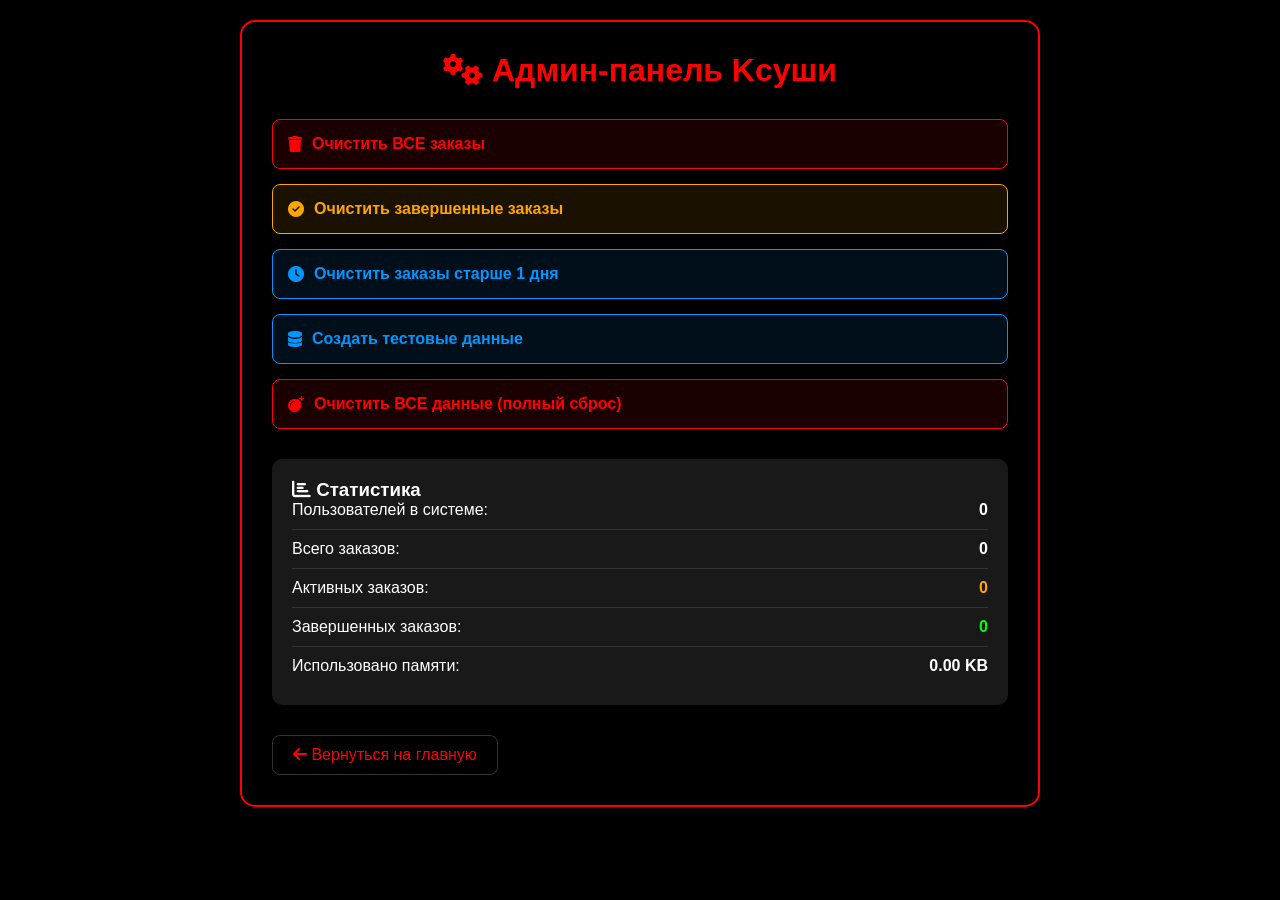
<file: admin.html>
<!DOCTYPE html>
<html lang="ru">
<head>
    <meta charset="UTF-8">
    <meta name="viewport" content="width=device-width, initial-scale=1.0">
    <title>Админ-панель - Kсуши</title>
    <style>
        * {
            margin: 0;
            padding: 0;
            box-sizing: border-box;
            font-family: 'Segoe UI', Tahoma, Geneva, Verdana, sans-serif;
        }
        
        body {
            background: #000;
            color: #fff;
            padding: 20px;
        }
        
        .admin-container {
            max-width: 800px;
            margin: 0 auto;
            background: rgba(0, 0, 0, 0.9);
            border: 2px solid #ff0000;
            border-radius: 15px;
            padding: 30px;
        }
        
        h1 {
            color: #ff0000;
            margin-bottom: 30px;
            text-align: center;
        }
        
        .admin-actions {
            display: flex;
            flex-direction: column;
            gap: 15px;
            margin-bottom: 30px;
        }
        
        .admin-btn {
            padding: 15px;
            border: none;
            border-radius: 8px;
            font-size: 16px;
            font-weight: 600;
            cursor: pointer;
            transition: all 0.3s;
            display: flex;
            align-items: center;
            gap: 10px;
        }
        
        .btn-danger {
            background: rgba(255, 0, 0, 0.1);
            color: #ff0000;
            border: 1px solid #ff0000;
        }
        
        .btn-danger:hover {
            background: rgba(255, 0, 0, 0.2);
            transform: translateY(-2px);
        }
        
        .btn-warning {
            background: rgba(255, 165, 0, 0.1);
            color: #ffa500;
            border: 1px solid #ffa500;
        }
        
        .btn-warning:hover {
            background: rgba(255, 165, 0, 0.2);
            transform: translateY(-2px);
        }
        
        .btn-info {
            background: rgba(0, 150, 255, 0.1);
            color: #0096ff;
            border: 1px solid #0096ff;
        }
        
        .btn-info:hover {
            background: rgba(0, 150, 255, 0.2);
            transform: translateY(-2px);
        }
        
        .stats {
            background: rgba(51, 51, 51, 0.5);
            padding: 20px;
            border-radius: 10px;
            margin-top: 20px;
        }
        
        .stat-item {
            display: flex;
            justify-content: space-between;
            margin-bottom: 10px;
            padding-bottom: 10px;
            border-bottom: 1px solid #333;
        }
        
        .stat-item:last-child {
            margin-bottom: 0;
            border-bottom: none;
        }
        
        .back-link {
            display: inline-block;
            margin-top: 30px;
            color: #ff0000;
            text-decoration: none;
            padding: 10px 20px;
            border: 1px solid #333;
            border-radius: 8px;
            transition: all 0.3s;
        }
        
        .back-link:hover {
            border-color: #ff0000;
            background: rgba(255, 0, 0, 0.1);
        }
        
        .notification {
            position: fixed;
            top: 20px;
            right: 20px;
            padding: 15px 25px;
            border-radius: 8px;
            display: flex;
            align-items: center;
            gap: 10px;
            z-index: 10001;
            animation: slideIn 0.3s ease;
        }
        
        .notification-success {
            background: rgba(0, 255, 0, 0.1);
            color: #00ff00;
            border: 1px solid #00ff00;
        }
        
        .notification-error {
            background: rgba(255, 0, 0, 0.1);
            color: #ff0000;
            border: 1px solid #ff0000;
        }
        
        @keyframes slideIn {
            from { transform: translateX(100%); opacity: 0; }
            to { transform: translateX(0); opacity: 1; }
        }
        
        @keyframes slideOut {
            from { transform: translateX(0); opacity: 1; }
            to { transform: translateX(100%); opacity: 0; }
        }
    </style>
</head>
<body>
    <div class="admin-container">
        <h1><i class="fas fa-cogs"></i> Админ-панель Kсуши</h1>
        
        <div class="admin-actions">
            <button class="admin-btn btn-danger" id="clear-all-orders">
                <i class="fas fa-trash"></i> Очистить ВСЕ заказы
            </button>
            
            <button class="admin-btn btn-warning" id="clear-completed-orders">
                <i class="fas fa-check-circle"></i> Очистить завершенные заказы
            </button>
            
            <button class="admin-btn btn-info" id="clear-old-orders">
                <i class="fas fa-clock"></i> Очистить заказы старше 1 дня
            </button>
            
            <button class="admin-btn btn-info" id="reset-test-data">
                <i class="fas fa-database"></i> Создать тестовые данные
            </button>
            
            <button class="admin-btn btn-danger" id="clear-all-data">
                <i class="fas fa-bomb"></i> Очистить ВСЕ данные (полный сброс)
            </button>
        </div>
        
        <div class="stats" id="stats-container">
            <h3><i class="fas fa-chart-bar"></i> Статистика</h3>
            <!-- Статистика будет загружена через JS -->
        </div>
        
        <a href="index.html" class="back-link">
            <i class="fas fa-arrow-left"></i> Вернуться на главную
        </a>
    </div>

    <script>
        // Функция для показа уведомлений
        function showNotification(message, type = 'info') {
            const notification = document.createElement('div');
            notification.className = `notification notification-${type}`;
            notification.innerHTML = `
                <i class="fas fa-${type === 'success' ? 'check-circle' : 
                                   type === 'error' ? 'exclamation-circle' : 
                                   'info-circle'}"></i>
                <span>${message}</span>
            `;
            
            document.body.appendChild(notification);
            
            setTimeout(() => {
                notification.style.animation = 'slideOut 0.3s ease';
                setTimeout(() => notification.remove(), 300);
            }, 3000);
        }
        
        // Функция для загрузки статистики
        function loadStats() {
            const users = JSON.parse(localStorage.getItem('ksushi_users')) || [];
            const statsContainer = document.getElementById('stats-container');
            
            let totalUsers = users.length;
            let totalOrders = 0;
            let activeOrders = 0;
            let completedOrders = 0;
            
            users.forEach(user => {
                if (user.orders) {
                    totalOrders += user.orders.length;
                    user.orders.forEach(order => {
                        if (order.status === 'delivered' || order.status === 'completed' || order.status === 'cancelled') {
                            completedOrders++;
                        } else {
                            activeOrders++;
                        }
                    });
                }
            });
            
            statsContainer.innerHTML = `
                <h3><i class="fas fa-chart-bar"></i> Статистика</h3>
                <div class="stat-item">
                    <span>Пользователей в системе:</span>
                    <strong>${totalUsers}</strong>
                </div>
                <div class="stat-item">
                    <span>Всего заказов:</span>
                    <strong>${totalOrders}</strong>
                </div>
                <div class="stat-item">
                    <span>Активных заказов:</span>
                    <strong style="color: #ffa500;">${activeOrders}</strong>
                </div>
                <div class="stat-item">
                    <span>Завершенных заказов:</span>
                    <strong style="color: #00ff00;">${completedOrders}</strong>
                </div>
                <div class="stat-item">
                    <span>Использовано памяти:</span>
                    <strong>${(JSON.stringify(localStorage).length / 1024).toFixed(2)} KB</strong>
                </div>
            `;
        }
        
        // Очистить все заказы
        document.getElementById('clear-all-orders').addEventListener('click', function() {
            if (!confirm('Вы уверены, что хотите удалить ВСЕ заказы у всех пользователей?')) {
                return;
            }
            
            const users = JSON.parse(localStorage.getItem('ksushi_users')) || [];
            let deletedOrders = 0;
            
            users.forEach(user => {
                if (user.orders) {
                    deletedOrders += user.orders.length;
                    user.orders = [];
                }
            });
            
            localStorage.setItem('ksushi_users', JSON.stringify(users));
            loadStats();
            showNotification(`Удалено ${deletedOrders} заказов!`, 'success');
        });
        
        // Очистить завершенные заказы
        document.getElementById('clear-completed-orders').addEventListener('click', function() {
            if (!confirm('Удалить все завершенные и отмененные заказы?')) {
                return;
            }
            
            const users = JSON.parse(localStorage.getItem('ksushi_users')) || [];
            let deletedCount = 0;
            
            users.forEach(user => {
                if (user.orders) {
                    const originalLength = user.orders.length;
                    user.orders = user.orders.filter(order => 
                        order.status !== 'delivered' && 
                        order.status !== 'completed' && 
                        order.status !== 'cancelled'
                    );
                    deletedCount += (originalLength - user.orders.length);
                }
            });
            
            localStorage.setItem('ksushi_users', JSON.stringify(users));
            loadStats();
            showNotification(`Удалено ${deletedCount} завершенных заказов!`, 'success');
        });
        
        // Очистить старые заказы (старше 1 дня)
        document.getElementById('clear-old-orders').addEventListener('click', function() {
            const oneDayAgo = new Date();
            oneDayAgo.setDate(oneDayAgo.getDate() - 1);
            
            const users = JSON.parse(localStorage.getItem('ksushi_users')) || [];
            let deletedCount = 0;
            
            users.forEach(user => {
                if (user.orders) {
                    const originalLength = user.orders.length;
                    user.orders = user.orders.filter(order => {
                        const orderDate = new Date(order.date);
                        return orderDate > oneDayAgo;
                    });
                    deletedCount += (originalLength - user.orders.length);
                }
            });
            
            localStorage.setItem('ksushi_users', JSON.stringify(users));
            loadStats();
            showNotification(`Удалено ${deletedCount} старых заказов!`, 'success');
        });
        
        // Создать тестовые данные
        document.getElementById('reset-test-data').addEventListener('click', function() {
            if (!confirm('Создать тестовые данные? Существующие данные будут сохранены.')) {
                return;
            }
            
            // Создаем тестового пользователя
            const testUser = {
                phone: '9991234567',
                name: 'Тестовый Клиент',
                email: 'test@example.com',
                addresses: [{
                    id: 1,
                    title: 'Дом',
                    fullAddress: 'г. Москва, ул. Тестовая, д. 1, кв. 1',
                    city: 'Москва',
                    street: 'Тестовая',
                    house: '1',
                    apartment: '1',
                    isDefault: true,
                    createdAt: new Date().toISOString()
                }],
                orders: [
                    {
                        id: 'ORD' + Date.now(),
                        date: new Date().toISOString(),
                        items: [
                            { id: 1, name: 'Ролл Филадельфия Black Edition', price: 420, quantity: 2 },
                            { id: 2, name: 'Красный Дракон', price: 380, quantity: 1 }
                        ],
                        total: 1220,
                        address: {
                            title: 'Дом',
                            fullAddress: 'г. Москва, ул. Тестовая, д. 1, кв. 1'
                        },
                        status: 'new',
                        paymentMethod: 'cash',
                        userName: 'Тестовый Клиент',
                        userPhone: '9991234567'
                    },
                    {
                        id: 'ORD' + (Date.now() - 10000),
                        date: new Date(Date.now() - 86400000).toISOString(), // Вчера
                        items: [
                            { id: 3, name: 'Черный Самурай', price: 560, quantity: 1 }
                        ],
                        total: 560,
                        address: {
                            title: 'Дом',
                            fullAddress: 'г. Москва, ул. Тестовая, д. 1, кв. 1'
                        },
                        status: 'delivered',
                        paymentMethod: 'cash',
                        userName: 'Тестовый Клиент',
                        userPhone: '9991234567'
                    }
                ],
                bonuses: 100,
                createdAt: new Date().toISOString(),
                lastLogin: new Date().toISOString()
            };
            
            // Добавляем пользователя
            let users = JSON.parse(localStorage.getItem('ksushi_users')) || [];
            const existingIndex = users.findIndex(u => u.phone === testUser.phone);
            
            if (existingIndex !== -1) {
                users[existingIndex] = testUser;
            } else {
                users.push(testUser);
            }
            
            localStorage.setItem('ksushi_users', JSON.stringify(users));
            loadStats();
            showNotification('Тестовые данные созданы!', 'success');
        });
        
        // Очистить ВСЕ данные
        document.getElementById('clear-all-data').addEventListener('click', function() {
            if (!confirm('ВНИМАНИЕ! Это удалит ВСЕ данные: заказы, пользователей, корзины. Продолжить?')) {
                return;
            }
            
            localStorage.clear();
            loadStats();
            showNotification('Все данные очищены!', 'success');
        });
        
        // Загружаем статистику при загрузке страницы
        document.addEventListener('DOMContentLoaded', loadStats);
    </script>
    
    <link rel="stylesheet" href="https://cdnjs.cloudflare.com/ajax/libs/font-awesome/6.4.0/css/all.min.css">
</body>
</html>
</file>
